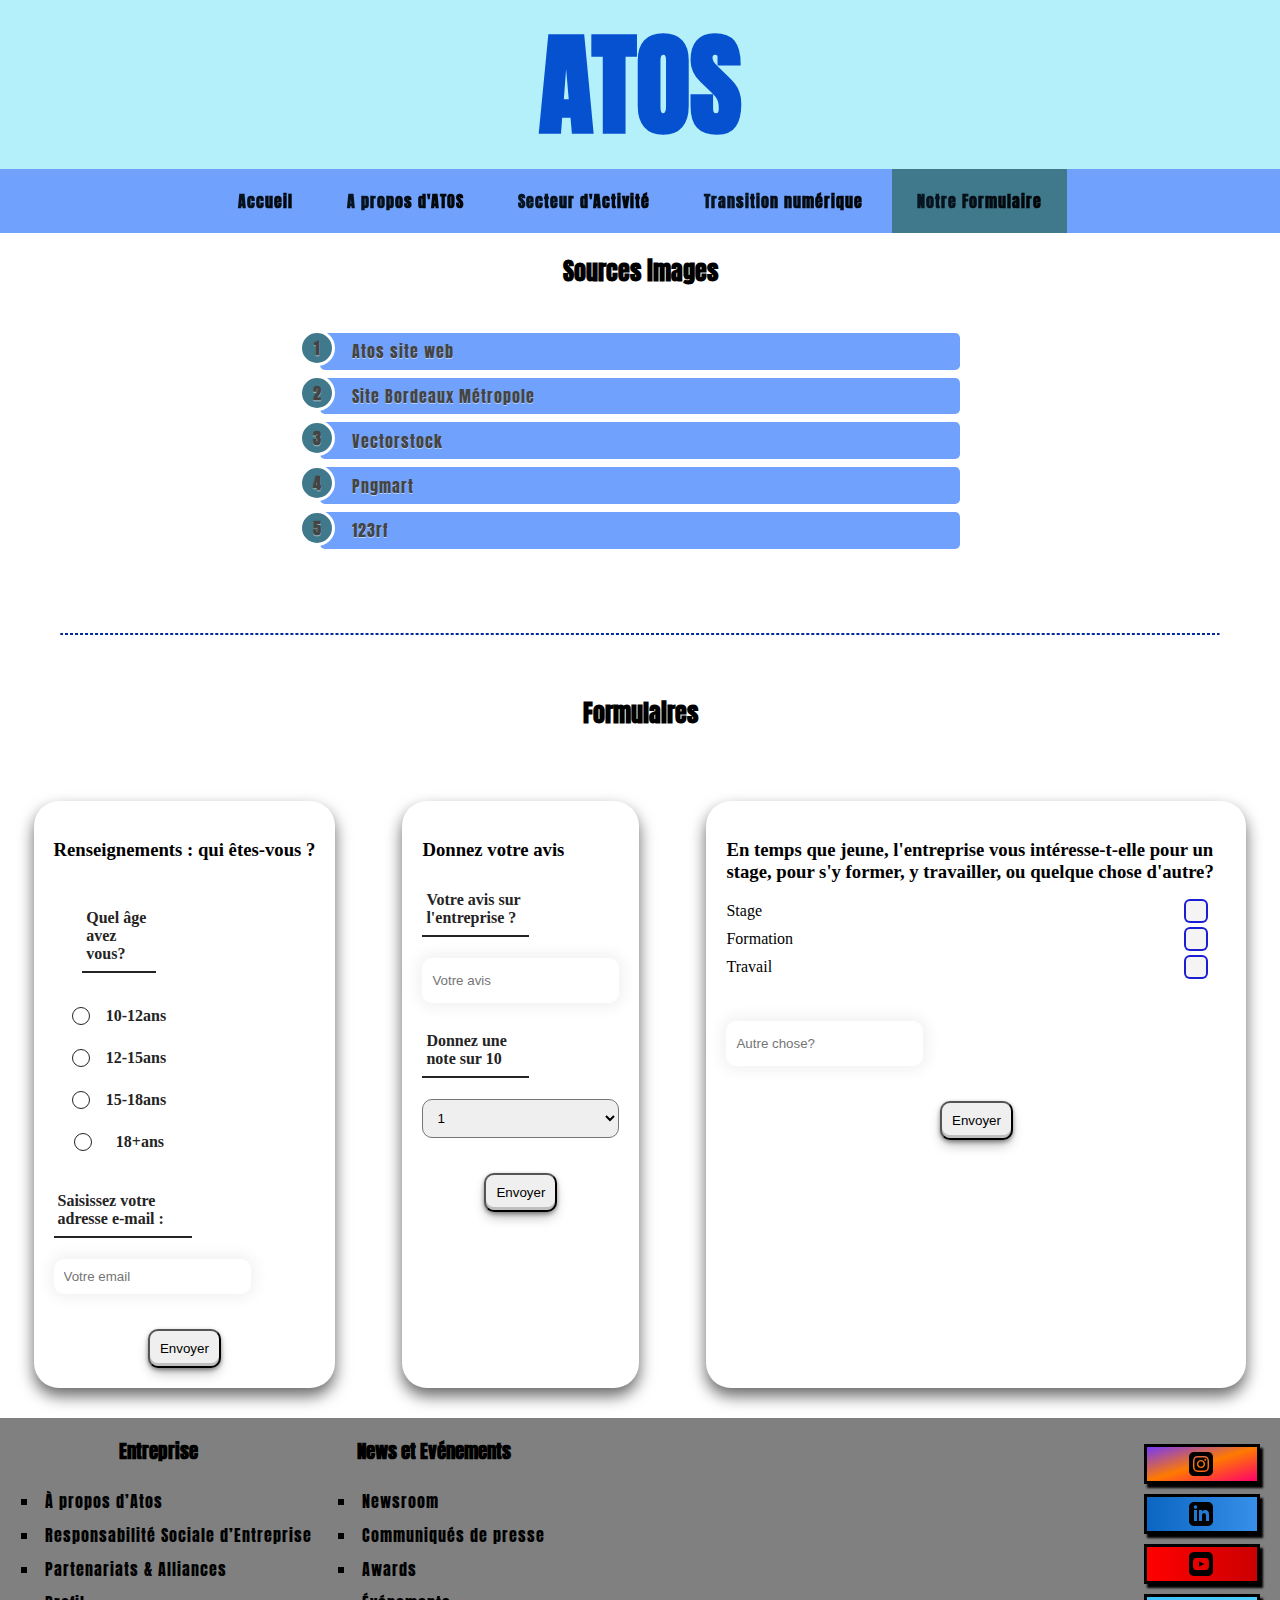
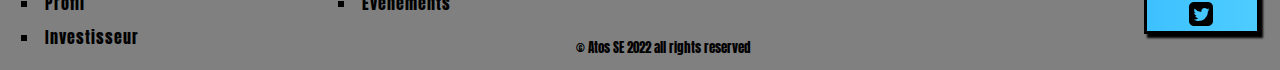
<file: index_formulaire.html>
<!DOCTYPE html>

<html lang="fr">
<head>
    <meta charset="UTF-8">
    <meta http-equiv="X-UA-Compatible" content="IE=edge">
    <meta name="viewport" content="width=device-width, initial-scale=1.0">
    <title>Accueil</title>
    <link rel="stylesheet" href="style.css">
    <link rel="stylesheet" href="nav-footer.css">
    <link rel="stylesheet" href="social.css">
    <link rel="stylesheet" href="button.css">
    <link rel="stylesheet" href="coche.css">
    <link rel="stylesheet" href="texte.css">
    <link rel="stylesheet" href="envoi.css">
</head>
<body>
  <header>
      <h1>ATOS</h1>
  </header>
  <nav>
      <ul id="nav">
          <li><a  href="index.html">Accueil</a></li>
          <li>
            <a href="index2.html">A propos d'ATOS</a>
            <ul class="dropdown">
              <li><a href="http://127.0.0.1:3000/index2.html#ckoua">Atos c’est quoi ?</a></li>
              <li><a href="http://127.0.0.1:3000/index2.html#profil">Stratégie</a></li>
              <li><a href="http://127.0.0.1:3000/index2.html#raison">Notre raison d’être</a></li>
            </ul>
          </li>
          <li  >
            <a href="index3.html">Secteur d'Activité</a>
            <ul class="dropdown">
              <li><a href="http://127.0.0.1:3000/index3.html#act">Activité de l’entreprise</a></li>
              <li><a href="http://127.0.0.1:3000/index3.html#prod">Produits, services et clients</a></li>
              <li><a href="http://127.0.0.1:3000/index3.html#metiers">Nos Metiers</a></li>
            </ul>
          </li >
          <li ><a href="index4.html">Transition numérique</a>
            <ul class="dropdown">
              <li><a href="http://127.0.0.1:3000/index4.html#impact">Impact du site de l’entreprise sur l’environnement</a></li>
              <li><a href="http://127.0.0.1:3000/index4.html#actions">Actions pour la transition numérique et environnementale</a></li>
            </ul>
          </li>
          <li class="active"><a href="index_formulaire.html">Notre Formulaire</a></li>
      </ul>
  </nav>
    <main>
        <h2>Sources images</h2>
        <div class="container2">
            
                     
              <ol>
               <li class=""><a href="https://atos.net/fr/">Atos site web</a></li>
               <li class=""><a href="https://www.bordeaux.fr/o981/bordeaux-metropole">Site Bordeaux Métropole</a></li>
               <li class=""><a href="https://www.vectorstock.com/">Vectorstock</a></li>
               <li class=""><a href="https://www.pngmart.com/fr/">Pngmart</a></li>
               <li class=""><a href="https://fr.123rf.com/">123rf</a></li>
              </ol>
  

          </div>
          <hr>
        <h2>Formulaires</h2>
        <div class="container3">
            <form>
            <div class="form"> <h3>Renseignements  : qui êtes-vous ?</h3> 
                <div class="wrap">
          
            <section class="light">
            
              <h4>Quel âge avez vous?</h4>
            
              <label>
                <input type="radio" name="age">
                <span class="design"></span>
                <span class="text">10-12ans</span>
              </label>
            
              <label>
                <input type="radio" name="age">
                <span class="design"></span>
                <span class="text">12-15ans</span>
              </label>
            
              <label>
                <input type="radio" name="age">
                <span class="design"></span>
                <span class="text">15-18ans</span>
              </label>

              <label>
                <input type="radio" name="age">
                <span class="design"></span>
                <span class="text">  ‎ ‎  18+ans</span>
              </label>
            
            
            </section>   
                
          </div>
            
            <h4>Saisissez votre adresse e-mail : </h4>
            <input type="email" name="email" placeholder="Votre email" required><br>
        
            
              <input type="submit" value="Envoyer" class="envoi">
            
            </div>
          
          </form>

        
           
        
          
          <div class="form">
            <form>
            <h3>Donnez votre avis </h3>
            <h4>Votre avis sur l'entreprise ?</h4>
            <input type="textarea" name="avis" placeholder="Votre avis"  id="avis"><br>
            <h4>Donnez une note sur 10</h4>
            <select name="note" id="note">
                <option value="1">1</option>
                <option value="2">2</option>
                <option value="3">3</option>
                <option value="4">4</option>
                <option value="5">5</option>
                <option value="6">6</option>
                <option value="7">7</option>
                <option value="8">8</option>
                <option value="9">9</option>
                <option value="10">10</option>
            </select>
            <input type="submit" value="Envoyer" class="envoi"></form>

          </div>


          <div class="form">
            <form>
            <h3>En temps que jeune, l'entreprise vous intéresse-t-elle pour un stage, pour s'y former, y travailler, ou quelque chose d'autre? </h3>
              
          <label class="container5">
            <input type="checkbox"  name="Stage">Stage
            <div class="checkmark"></div>
          </label>
          <label class="container5">
            <input type="checkbox" name="Formation">Formation
            <div class="checkmark"></div>
          </label>
          <label class="container5">
            <input type="checkbox" name="Travail">Travail
            <div class="checkmark"></div>
          </label>
          <input class="coche" type="textarea" name="avis" placeholder="Autre chose?"  id="autre"><br>
          <input type="submit" value="Envoyer" class="envoi"></form>
          
        </div>
          
        
        </div>
       
        
          
      
        
    </main>
    <footer>
      <div class="Entreprise">
        <h3>Entreprise</h3>
        <ul>
          <li><a href="#">À propos d’Atos</a></li>
          <li><a href="#">Responsabilité Sociale d’Entreprise</a></li>
          <li><a href="#">Partenariats & Alliances</a></li>
          <li><a href="#">Profil</a></li>
          <li><a href="#">Investisseur</a></li>
        </ul>
      </div>
      <div class="News">
        <h3>News et Evénements</h3>
        <ul>
          <li><a href="#">Newsroom</a></li>
          <li><a href="#">Communiqués de presse</a></li>
          <li><a href="#">Awards</a></li>
          <li><a href="#">Événements</a></li>
        </ul>
      </div>
      <div class="icon">
        <ul>
          <li class="insta_ft"><a href="https://www.instagram.com/atosfr/">INSTA</a><svg xmlns="http://www.w3.org/2000/svg" width="24" height="24" viewBox="0 0 24 24"><path d="M15.233 5.488c-.843-.038-1.097-.046-3.233-.046s-2.389.008-3.232.046c-2.17.099-3.181 1.127-3.279 3.279-.039.844-.048 1.097-.048 3.233s.009 2.389.047 3.233c.099 2.148 1.106 3.18 3.279 3.279.843.038 1.097.047 3.233.047 2.137 0 2.39-.008 3.233-.046 2.17-.099 3.18-1.129 3.279-3.279.038-.844.046-1.097.046-3.233s-.008-2.389-.046-3.232c-.099-2.153-1.111-3.182-3.279-3.281zm-3.233 10.62c-2.269 0-4.108-1.839-4.108-4.108 0-2.269 1.84-4.108 4.108-4.108s4.108 1.839 4.108 4.108c0 2.269-1.839 4.108-4.108 4.108zm4.271-7.418c-.53 0-.96-.43-.96-.96s.43-.96.96-.96.96.43.96.96-.43.96-.96.96zm-1.604 3.31c0 1.473-1.194 2.667-2.667 2.667s-2.667-1.194-2.667-2.667c0-1.473 1.194-2.667 2.667-2.667s2.667 1.194 2.667 2.667zm4.333-12h-14c-2.761 0-5 2.239-5 5v14c0 2.761 2.239 5 5 5h14c2.762 0 5-2.239 5-5v-14c0-2.761-2.238-5-5-5zm.952 15.298c-.132 2.909-1.751 4.521-4.653 4.654-.854.039-1.126.048-3.299.048s-2.444-.009-3.298-.048c-2.908-.133-4.52-1.748-4.654-4.654-.039-.853-.048-1.125-.048-3.298 0-2.172.009-2.445.048-3.298.134-2.908 1.748-4.521 4.654-4.653.854-.04 1.125-.049 3.298-.049s2.445.009 3.299.048c2.908.133 4.523 1.751 4.653 4.653.039.854.048 1.127.048 3.299 0 2.173-.009 2.445-.048 3.298z"/></svg></li>
          <li class="link_ft"><a  href="https://www.linkedin.com/company/atos?original_referer=">LINKEDIN</a><svg xmlns="http://www.w3.org/2000/svg" width="24" height="24" viewBox="0 0 24 24"><path d="M19 0h-14c-2.761 0-5 2.239-5 5v14c0 2.761 2.239 5 5 5h14c2.762 0 5-2.239 5-5v-14c0-2.761-2.238-5-5-5zm-11 19h-3v-11h3v11zm-1.5-12.268c-.966 0-1.75-.79-1.75-1.764s.784-1.764 1.75-1.764 1.75.79 1.75 1.764-.783 1.764-1.75 1.764zm13.5 12.268h-3v-5.604c0-3.368-4-3.113-4 0v5.604h-3v-11h3v1.765c1.396-2.586 7-2.777 7 2.476v6.759z"/></svg></li>
          <li class="yt_ft"><a  href="https://www.youtube.com/@AtosFrance   ">YOUTUBE</a><svg xmlns="http://www.w3.org/2000/svg" width="24" height="24" viewBox="0 0 24 24"><path d="M10 9.333l5.333 2.662-5.333 2.672v-5.334zm14-4.333v14c0 2.761-2.238 5-5 5h-14c-2.761 0-5-2.239-5-5v-14c0-2.761 2.239-5 5-5h14c2.762 0 5 2.239 5 5zm-4 7c-.02-4.123-.323-5.7-2.923-5.877-2.403-.164-7.754-.163-10.153 0-2.598.177-2.904 1.747-2.924 5.877.02 4.123.323 5.7 2.923 5.877 2.399.163 7.75.164 10.153 0 2.598-.177 2.904-1.747 2.924-5.877z"/></svg></li>
          <li class="twitter_ft"><a  href="https://twitter.com/atosFR">TWITTER</a><svg xmlns="http://www.w3.org/2000/svg" width="24" height="24" viewBox="0 0 24 24"><path d="M19 0h-14c-2.761 0-5 2.239-5 5v14c0 2.761 2.239 5 5 5h14c2.762 0 5-2.239 5-5v-14c0-2.761-2.238-5-5-5zm-.139 9.237c.209 4.617-3.234 9.765-9.33 9.765-1.854 0-3.579-.543-5.032-1.475 1.742.205 3.48-.278 4.86-1.359-1.437-.027-2.649-.976-3.066-2.28.515.098 1.021.069 1.482-.056-1.579-.317-2.668-1.739-2.633-3.26.442.246.949.394 1.486.411-1.461-.977-1.875-2.907-1.016-4.383 1.619 1.986 4.038 3.293 6.766 3.43-.479-2.053 1.08-4.03 3.199-4.03.943 0 1.797.398 2.395 1.037.748-.147 1.451-.42 2.086-.796-.246.767-.766 1.41-1.443 1.816.664-.08 1.297-.256 1.885-.517-.439.656-.996 1.234-1.639 1.697z"/></svg></li>
        </ul>
      </div>
<p>© Atos SE 2022 all rights reserved</p>
  
  
  
    </footer>
    
</body>
</html>
</file>
<file: style.css>
body {
  margin: 0px;
  font-family: Anton;
  width: 100%;
}

main h2{
  text-align: center;
}

.container  {
    display: flex;
    flex-wrap: wrap;
    justify-content: space-around;
  }

  .container2  {
    display: flex;
    flex-direction: column;
    flex-wrap: wrap;
    align-items: center;
  }


  .container3  {
    display: flex;
    flex-wrap: wrap;
    justify-content: space-around;
    margin-bottom: 30px;
  }

  .container3  h3{
    max-width: 500px;
  }



  .item {
    width: 30%;
    text-align: center;
   
  }
  
  img {
    width: 100%;
    border-radius: 25px;
    margin-bottom: 10px;
  }



.container-profil {
    display: flex;
    flex-direction: row;
    background-image: linear-gradient(to left,#00d8ff, #0897ff);
    padding: 15px;
    border-radius: 30px;
    border-bottom: 3px solid rgba(255, 255, 255, 0.440);
    border-left: 2px  rgba(255, 255, 255, 0.545) outset;
    box-shadow: -40px 50px 30px rgba(0, 0, 0, 0.280);
    backdrop-filter: blur(5px);
    transform: skewX(5deg);
    margin: auto;
    margin-top: 15px ;
    margin-bottom: 35px;
    max-width: 650px;
  } 

.container-profil img{
    border-radius:100%;
    border: solid;  
  }

  .container-profil3 {
    display: flex;
    flex-direction: row;
    background-image: linear-gradient(to left,#00d8ff, #0897ff);
    padding: 15px;
    border-radius: 30px;
    border-bottom: 3px solid rgba(255, 255, 255, 0.440);
    border-left: 2px  rgba(255, 255, 255, 0.545) outset;
    box-shadow: -40px 50px 30px rgba(0, 0, 0, 0.280);
    backdrop-filter: blur(5px);
    transform: skewX(2deg);
    min-width: 550px;
    max-width: 550px;
    justify-content: center;
    margin: auto;
    margin-top: 75px;
    margin-bottom: 75px;
  } 
 
  .postuler {
    margin: 10px;
   padding-bottom: 30px;
  }

  #item-postuler{
    width: 30%;
    text-align: center;
    padding: 10px;
    flex-grow: calc(1);

  }


  a {
    color: black;
    text-decoration: none;
    letter-spacing: 1px;
  }

  hr {
    border-top: 1px dashed #00299d;
    border-bottom: 1px dashed #00299d;
    margin: 60px;
  } /* hr séprarateurs entre parties */



.card-p2 {   /* pour produits et services page 3   */
  width: 190px;
  height: 160px;
  padding: 0.5rem;
  background-image: linear-gradient(to left,#00d8ff, #0897ff);
  border-radius: 25px;
  backdrop-filter: blur(5px);
  position: relative;
  border-bottom: 3px solid rgba(255, 255, 255, 0.440);
  border-left: 2px  rgba(255, 255, 255, 0.545) outset;
  box-shadow: -40px 50px 30px rgba(0, 0, 0, 0.280);
  transform: skewX(10deg);
  transition: .4s;
  overflow: hidden;
  color: black;
  left:10%;
  margin: 15px;
}



.card-p2:hover {
  width: 550px;
  height: 250px;
  transform: skew(0deg);
}

.card-p3{  /* pour actionnaire  et clients page 3*/
  width: 190px;
  height: 120px;
  padding: 0.5rem;
  background-image: linear-gradient(to left,#00d8ff, #0897ff);
  border-radius: 25px;
  backdrop-filter: blur(5px);
  position: relative;
  border-bottom: 3px solid rgba(255, 255, 255, 0.440);
  border-left: 2px  rgba(255, 255, 255, 0.545) outset;
  box-shadow: -40px 50px 30px rgba(0, 0, 0, 0.280);
  transform: skewX(10deg);
  transition: .4s;
  overflow: hidden;
  color: black;
  left:10%;
  margin: 15px;
}

.card-p3:hover {
  width: 450px;
  height: 300px;
  transform: skew(0deg);
}

.card-p4{ /* envie de nous rejoindre page 1   */
  width: 190px;
  height: 110px;
  padding: 17px;
  background-image: linear-gradient(to left,#00d8ff, #0897ff);
  border-radius: 25px;
  backdrop-filter: blur(5px);
  position: relative;
  border-bottom: 3px solid rgba(255, 255, 255, 0.440);
  border-left: 2px  rgba(255, 255, 255, 0.545) outset;
  box-shadow: -40px 50px 30px rgba(0, 0, 0, 0.280);
  transform: skewX(10deg);
  transition: .4s;
  overflow: hidden;
  color: black;
  margin: auto;

}

.card-p4:hover {
  height: 320px;
  transform: skew(0deg);
}

.card-p5{  /* actualités page 1   */
  width: 190px;
  height: 199px;
  padding: 0.5rem;
  background-image: linear-gradient(to left,#00d8ff, #0897ff);
  border-radius: 25px;
  backdrop-filter: blur(5px);
  position: relative;
  border-bottom: 3px solid rgba(255, 255, 255, 0.440);
  border-left: 2px  rgba(255, 255, 255, 0.545) outset;
  box-shadow: -40px 50px 30px rgba(0, 0, 0, 0.280);
  transform: skewX(0deg);
  transition: .4s;
  overflow: hidden;
  color: black;
  margin: auto;
  display: flex;
  flex-direction: column;
  text-align: center;
  margin: 20px;
}

.card-p5:hover {
  width: 190;
  height: 300px;
  transform: skew(0deg);
  transform: scale(1.2);
}

.card-p5 img{
  width: 150;
  height: 120px;
}


.align {   /* pour tous les autre cards           */
  padding: 1rem;
  display: flex;
  gap: 5px;
  align-self: flex-start;
  text-align: center;

}

.align2 {  /* pour actualités page 1 */
  padding: 5px;
  display: flex;
  flex-direction: column;
  gap: 5px;
  align-self: flex-start;
}

.blue {
  width: 10px;
  height: 10px;
  border-radius: 50%;
  background: linear-gradient(to left,  rgb(65, 135, 192), rgb(4, 0, 250));
  box-shadow: -5px 5px 5px rgba(0, 0, 0, 0.280);
}  /* pour les 3 points sur les cards  */


/* textes des cards*/
.card h1 , .card-p2 h1,.card-p3 h1, .card-p4 h1 {
  text-align: center;
  font-size:x-large;
  margin: 1rem;
  color: black;
  text-shadow: -10px 5px 10px rgba(0, 0, 0, 0.573);
  padding-bottom: 20px;
}

.card-p2 h3, .card-p3 h3, .txtact , .card-p4 h3{
  text-align: center;
  margin: auto;
}

.txtact2{
  font-style: italic;
  font-size:90%;
}

.item #insta {
  background: transparent;
  position: relative;
  padding: 5px 15px;
  display: flex;
  align-items: center;
  font-size: 15px;
  font-weight: 400;
  text-decoration: none;
  cursor: pointer;
  border: 1px solid rgb(131, 58, 1801);
  border-radius: 25px;
  outline: none;
  overflow: hidden;
  color: rgb(131, 58, 1801);
  transition: color 0.3s 0.1s ease-out;
  text-align: center;
  margin: 0 auto;
}

 #Linkedin{
  background: transparent;
  position: relative;
  padding: 5px 15px;
  display: flex;
  align-items: center;
  font-size: 15px;
  font-weight: 400;
  text-decoration: none;
  cursor: pointer;
  border: 1px solid rgb(40, 144, 241);
  border-radius: 25px;
  outline: none;
  overflow: hidden;
  color: rgb(40, 144, 241);
  transition: color 0.3s 0.1s ease-out;
  text-align: center;
  margin: 0 auto;
}

#insta span , #Linkedin span{
  margin: 10px;
}

#insta::before , #Linkedin::before{
  position: absolute;
  top: 0;
  left: 0;
  right: 0;
  bottom: 0;
  margin: auto;
  content: '';
  border-radius: 50%;
  display: block;
  width: 20em;
  height: 20em;
  left: -5em;
  text-align: center;
  transition: box-shadow 0.5s ease-out;
  z-index: -1;
}

#insta:hover {
  color: #fff;
  border: 1px solid rgb(131, 58, 180);
}


#Linkedin:hover{
  color: #fff;
  border: 1px solid rgb(40, 144, 241);
}
#Linkedin:hover::before{
  box-shadow: inset 0 0 0 10em rgb(40, 144, 241);
}
 
#insta:hover::before {
  box-shadow: inset 0 0 0 10em rgb(131, 58, 180);
} 

.container-profil-p2 {
  display: flex;
  flex-wrap: wrap;
  width: max-content;
  margin: 0 auto;
  margin-bottom: 55px;
}

.container-profil-p2 .card-p2 {
    justify-content: space-between;
}

.container-p2 {
  max-width: 50%;
  display: flex;
  padding: 10px;
  margin: auto;
  border: solid;
  border-radius: 30px;
  }

.container-p2 img {
  width: 50%;
  border-radius: 25px;
  margin-bottom: 10px; 
}

.container-p2 p{
  display: flex;
  text-align: center;
  margin: auto;
  font-style: italic;
}

        
ol { /* sources page 5 */
  counter-reset: li; 
  list-style: none; 
  padding: 0;
  text-shadow: 0 1px 0 rgba(255,255,255,.5);
  width: 50%;

}

ol a {
  position: relative;
  display: block;
  padding: .4em .4em .4em 2em;
  margin: .5em 0;
  background: #70a1fd;
  color: #444;
  text-decoration: none;
  border-radius: .3em;
  transition: .3s ease-out;
}

ol a:hover { background: #b4f0f9; }
ol a:hover:before { transform: rotate(360deg); }
ol a:before {
  content: counter(li);
  counter-increment: li;
  position: absolute;
  left: -1.3em;
  top: 50%;
  margin-top: -1.3em;
  background: #40798C;
  height: 30px;
  width: 30px;
  line-height: 30px;
  border: 3px solid #fff;
  text-align: center;
  font-weight: bold;
  border-radius: 20px;
  transition: all .3s ease-out;
}
    

input:focus {
  color: #0651d0;
}

img:hover .texte{
  visibility: visible;
}

img .texte{
  visibility: hidden;
}

.feur img {
  opacity: 100%;
  width: 90%;
  height: auto;

}

.feur {
  display: flex;
  align-items: center;
  justify-content: space-around;
  color: green;
  margin-bottom: 20px;
}

.feur figure {
  width: 150px;
  height: 100%;
}

.flip-card {
  background-color: transparent;
  width: 190px;
  height: 254px;
  perspective: 1000px;
  font-family: sans-serif;
}

.title {
  font-size: 1.5em;
  font-weight: 900;
  text-align: center;
  margin: 0;
}

.flip-card-inner {
  position: relative;
  width: 100%;
  height: 100%;
  text-align: center;
  transition: transform 0.8s;
  transform-style: preserve-3d;
}

.flip-card:hover .flip-card-inner {
  transform: rotateY(180deg);
}

.flip-card-front, .flip-card-back {
  box-shadow: 0 8px 14px 0 rgba(0,0,0,0.2);
  position: absolute;
  display: flex;
  flex-direction: column;
  justify-content: center;
  width: 100%;
  height: 100%;
  -webkit-backface-visibility: hidden;
  backface-visibility: hidden;
  border: 1px solid #22577A;
  border-radius: 1rem;
}


.flip-card-back {
  background-image: linear-gradient(to right, #38A3A5, #57CC99);
  color: white;
  transform: rotateY(180deg);
}

.feur p{
  font-size:12px;
  color: black;

}

.score{
  margin-left: 20px;
  text-align: center;
}

.container6  {
  align-items: center;
  display: flex;
  flex-wrap: wrap;
  justify-content:center;
  margin-bottom: 30px;
}

.container6  h3{
  max-width: 500px;
}

.site{
  text-decoration: underline 3px;

}


.container-profil2 {
  max-width: 800px;
  display: flex;
  margin: 60px;
  flex-direction: row;
  background-image: linear-gradient(to left,#00d8ff, #0897ff);
  padding: 15px;
  border-radius: 30px;
  border-bottom: 3px solid rgba(255, 255, 255, 0.440);
  border-left: 2px  rgba(255, 255, 255, 0.545) outset;
  box-shadow: -40px 50px 30px rgba(0, 0, 0, 0.280);
  backdrop-filter: blur(5px);
  transform: skewX(5deg);
} 


div.contain{
  display: flex;
  flex-direction: column;
align-items: center;
}




.sousform img{
  width: 100px;
  height: 100px;
  display: flex;
  margin: auto;
  margin-top: 50px;
  border: solid;
  border-color: white;
  background-color: white;
  border-radius: 100%;
  padding: 15px;
  transition: all ease 2s;

  }
  
  .sousform .test:hover img{
      transform: translateX(-200px);
  }
  .test:hover h4{
  opacity: 100%;
  }

  .sousform:hover .test  {
    filter: blur(2px);
  }
  
  .sousform .test:hover  {
    filter: none;  
  }
  
  .test {
      display: flex;
      align-items: center;
      --primary: hsl(250, 100%, 44%);
      --other: hsl(0, 0%, 14%);
      position: relative;
      justify-content: center;
  }
  


  .test h4{
    margin-top: 40px;
      position: absolute;
      text-align: center;
      width: 150px;
      opacity: 0%;
      transition: all ease 2s 1s;
      color: var(--other);
      padding: 8px 4px;
      border-bottom: 2px solid var(--other);
      
    }
</file>
<file: nav-footer.css>
nav ul {
    flex-grow: calc(1);
    list-style: none;
    background:#70a1fd ;
    display: inline-block;
    margin: auto;
    flex-wrap: wrap;
    width: 100%;
    padding-left:0 ;
}


nav ul li{
    display: inline-block;
    position: relative;
}

nav ul li a {
    color: #00269f;
    text-decoration: none;
    font-weight: bold;
    font-family: Anton, sans-serif;
    display: block;
    padding: 20px 25px;
    text-align: center;
}

nav ul li ul.dropdown li {
  display: block;

}

nav ul li ul.dropdown li a{
  text-align: center;
  padding: 30px 0 15px 0;
}

nav ul li ul.dropdown{
  width: 100%;
  background: #70a1fd;
  position: absolute;
  z-index: 999;
  display: none;
}

nav ul li a:hover {
  background: #70a1fd;
}

nav ul li:hover ul.dropdown {
  display: block;
  text-align: center;

}

/*menu qui reste sur la page*/
/*.haut{  
  position: fixed;
  right: 0%;
  left: 0%;
  top: 0%;
}*/

#nav {
    text-align: center;
  }

  #nav a {
    
    background-image: linear-gradient(
      to right,
      #123351,
      #000 
    );
    
    background-size: 200% 100%;
    background-position: -100%;
    display: inline-block;
    
    position: relative;
    -webkit-background-clip: text;
    -webkit-text-fill-color: transparent;
    transition: all 0.3s ease-in-out;
  }
  
  #nav a:before{
    content: '';
    background: #123351;
    display: block;
    position: absolute;
    bottom: -3px;
    left: 0;
    width: 0;
    height: 3px;
    transition: all 0.3s ease-in-out;
  }
  
  #nav a:hover {
   background-position: 0;
  }
  
  #nav a:hover::before{
    width: 100%;
  }

footer {
  display: flex;
  flex-direction: row;
  background-color: grey;
  position: relative;
}
    footer h3 {
    text-align: center;
  }
  
  footer ul li {
    padding: 5px;
  }
  
  footer ul {
    list-style-type:square;
  }
  footer p {
    position: absolute;
    bottom: 0;
    left: 45%;
    font-size: small;
  }

  .reseaux {
    display: flex;
    flex-direction: column;
  }



  

@font-face {
  font-family: Anton;
  src: url(./Anton-Regular.ttf);
}

header h1 {
  color: #0651d0;
  margin: auto;
  background-color: #b4f0f9;
  text-align: center;
  font-size: 700%;
}


.active{
  background-color: #40798C;
}
/* classe active dans la barre de nav */
</file>
<file: social.css>
.icon ul {
    list-style: none;

  }

.icon{
    display: flex;
    position: absolute;
    right: 10px;
    top: auto;
}

  .icon li {
    display: flex;
    position: relative;
    width: 100px;
    border: solid;
    background-color: aliceblue;
    box-shadow: 3px 4px 2px #000;
    margin: 10px;
    text-align: center;
    transition: all 1s ease;
  }

  .icon li svg {
    position: absolute;
    right: 40%;
    transition: all 1s ease;
  }

  .icon li a {
    margin-left: 5px;
    visibility: hidden;
    color: whitesmoke;
  }

  .icon li:hover a {
    transition-delay: 0.5s;
    visibility: visible;
  }

  .icon li:hover svg {
    right: 5px; 
  }


  .yt_ft {
    background-image: linear-gradient(to right , red , #c00);
  }

  .link_ft {
    background-image: linear-gradient(to right , #0a66c2 , #378fe9);
  }
  .insta_ft {
    background-image: linear-gradient(to bottom right , #7638fa ,#ff7a00, #ff0169);
  }

  .twitter_ft {
    background-image: linear-gradient(to right , #3dc1ff, #4dccff);

  }
</file>
<file: button.css>
.button {
    display: inline-flex;
    height: 40px;
    width: 150px;
    border: 2px solid #002239;
    color: #00299d;
    text-transform: uppercase;
    text-decoration: none;
    font-size: .8em;
    letter-spacing: 1.5px;
    align-items: center;
    justify-content: center;
    margin: auto  ;
    overflow: hidden;
  }


  #button-2 {
    position: relative;
    overflow: hidden;
    cursor: pointer;
  }
  
  #button-2 a {
    position: relative;
    transition: all .35s ease-Out;
  }
  
  #slide {
    width: 100%;
    height: 100%;
    left: -200px;
    background: #00299d;
    position: absolute;
    transition: all .35s ease-Out;
    bottom: 0;
  }
  
  #button-2:hover #slide {
    left: 0;
  }
  
  #button-2:hover a {
    color: white;
  }
  
  button {
    position: relative;
    display: inline-block;
    cursor: pointer;
    outline: none;
    border: 0;
    vertical-align: middle;
    text-decoration: none;
    background: transparent;
    padding: 0;
    font-size: inherit;
    font-family: inherit;
    border: 2px #282936 solid;
    border-radius: 50px;
    padding: 2px;
   }
   
   button.learn-more {
    width: 12rem;
    height: auto;
   }
   
   button.learn-more .circle {
    transition: all 0.45s cubic-bezier(0.65, 0, 0.076, 1);
    position: relative;
    display: block;
    margin: 0;
    width: 3rem;
    height: 3rem;
    background: #282936;
    border-radius: 1.625rem;
   }
   
   button.learn-more .circle .icon {
    transition: all 0.45s cubic-bezier(0.65, 0, 0.076, 1);
    position: absolute;
    top: 0;
    bottom: 0;
    margin: auto;
    background: #fff;
   }
   
   button.learn-more .circle .icon.arrow {
    transition: all 0.45s cubic-bezier(0.65, 0, 0.076, 1);
    left: 0.625rem;
    width: 1.125rem;
    height: 0.125rem;
    background: none;
   }
   
   button.learn-more .circle .icon.arrow::before {
    position: absolute;
    content: "";
    top: -0.29rem;
    right: 0.0625rem;
    width: 0.625rem;
    height: 0.625rem;
    border-top: 0.125rem solid #fff;
    border-right: 0.125rem solid #fff;
    transform: rotate(45deg);
   }
   
   button.learn-more .button-text {
    transition: all 0.45s cubic-bezier(0.65, 0, 0.076, 1);
    position: absolute;
    top: 0;
    left: 0;
    right: 0;
    bottom: 0;
    padding: 0.75rem 0;
    margin: 0 0 0 1.85rem;
    color: #282936;
    font-weight: 700;
    line-height: 1.6;
    text-align: center;
    text-transform: uppercase;
   }
   
   button:hover .circle {
    width: 100%;
   }
   
   button:hover .circle .icon.arrow {
    background: #fff;
    transform: translate(4.5rem, 0);
   }
   
   button:hover .button-text {
    color: #fff;
    margin: 0;
   }
   .cta {
    border: none;
    background: none;
    margin-top: 15px;

  }

  .cta span {
    padding-bottom: 7px;
    letter-spacing: 4px;
    font-size: 14px;
    padding-right: 15px;
    text-transform: uppercase;
  }

  .cta svg {
    transform: translateX(-8px);
    transition: all 0.3s ease;
  }

  .cta:hover svg {
    transform: translateX(0);
  }

  .cta:active svg {
    transform: scale(0.9);
  }

  .hover-underline-animation {
    position: relative;
    color: black;
    padding-bottom: 10px;
  }

  .hover-underline-animation:after {
    content: "";
    position: absolute;
    width: 100%;
    transform: scaleX(0);
    height: 2px;
    bottom: 0;
    left: 0;
    background-color: #000000;
    transform-origin: bottom right;
    transition: transform 0.25s ease-out;
  }

  .cta:hover .hover-underline-animation:after {
    transform: scaleX(1);
    transform-origin: bottom left;
  }
</file>
<file: coche.css>
/* cacher checkbox initiale */
.container5 input {
    
    position: absolute;
    opacity: 0;
    cursor: pointer;
    height: 0;
    width: 0;
  }
  
  .container5 {
    margin-top: 10px;
    margin-bottom: 10px;
    display: flex;
    gap: 10px;
  }
  
  
  /* checkbox customisee */
  .checkmark {
    position: relative;
    box-shadow: rgb(27, 30, 211) 0px 0px 0px 2px;
    background-color: rgba(16, 16, 16, 0.048);
    height: 20px;
    width: 20px;
    margin-right: 10px;
    flex-shrink: 0;
    margin-top: -1px;
    transition: all 0.2s ease 0s;
    cursor: pointer;
    transform-origin: 0px 10px;
    border-radius: 4px;
    margin: -1px 10px 0px 0px;
    padding: 0px;
    box-sizing: border-box;
  }
  
  .container5 input:checked ~ .checkmark {
    box-shadow: rgb(85, 91, 179) 0px 0px 0px 2px;
    background-color: rgba(24, 83, 245, 0.5);
    height: 20px;
    width: 20px;
    margin-right: 10px;
    flex-shrink: 0;
    margin-top: -1px;
    transition: all 0.2s ease 0s;
    cursor: pointer;
    transform-origin: 0px 10px;
    border-radius: 4px;
    margin: -1px 10px 0px 0px;
    padding: 0px;
    box-sizing: border-box;
  }
  
  .checkmark:after {
    content: "";
    position: absolute;
    display: none;
  }
  
  .container5 input:checked ~ .checkmark:after {
    display: block;
  }
  
  /* le style */
  .container5 .checkmark:after {
    left: 0.45em;
    top: 0.25em;
    width: 0.25em;
    height: 0.5em;
    border: solid white;
    border-width: 0 0.15em 0.15em 0;
    transform: rotate(45deg);
    transition: all 500ms ease-in-out;
  }


  div.checkmark{
    position: absolute;
    right: 10px;
  }

  input.coche{
    margin-top: 35px;
  }












  body{
    accent-color: black;
    --other: hsl(0, 0%, 14%);
  }




h4{
  width: 50%;
  min-height: inherit;
  display: flex;
  justify-content: center;
  align-items: center;
  flex-direction: column;
  position: relative;
}

  section {
    width: 50%;
    min-height: inherit;
  
    display: flex;
    justify-content: center;
    align-items: center;
    flex-direction: column;
  
    position: relative;
  }

.light {
  --primary: hsl(250, 100%, 44%);
  --other: hsl(0, 0%, 14%);

}


/* h1 */
h4 {
  color: var(--other);
  padding: 8px 4px;
  border-bottom: 2px solid var(--other);
}


/* label */
label {
  display: flex;
  justify-content: flex-start;
  align-items: center;
  flex-wrap: nowrap;

  margin: 12px 0;

  cursor: pointer;
  position: relative;
}


/* input */
input[type=radio] {
  opacity: 0;
  position: absolute;
  left: 50%;
  top: 50%;
  transform: translate(-50%, -50%);
  z-index: -1;
}


/* .design */
.design {
  width: 16px;
  height: 16px;

  border: 1px solid var(--other);
  border-radius: 100%;
  margin-right: 16px;

  position: relative;
}

.design::before,
.design::after {
  content: "";
  display: block;

  width: inherit;
  height: inherit;

  border-radius: inherit;

  position: absolute;
  transform: scale(0);
  transform-origin: center center;
}

.design:before {
  background: var(--other);
  opacity: 0;
  transition: .3s;
}

.design::after {
  background: var(--primary);
  opacity: .4;
  transition: .6s;
}


/* .text */
.text {
  color: var(--other);
  font-weight: bold;
}


/* checked state */
input[type=radio]:checked+.design::before {
  opacity: 1;
  transform: scale(.6);
}


/* other states */
input[type=radio]:hover+.design,
input[type=radio]:focus+.design {
  border: 1px solid var(--primary);
}

input[type=radio]:hover+.design:before,
input[type=radio]:focus+.design:before {
  background: var(--primary);
}

input[type=radio]:hover~.text {
  color: var(--primary);
}

input[type=radio]:focus+.design::after,
input[type=radio]:active+.design::after {
  opacity: .1;
  transform: scale(2.6);
}


.form{
margin-top: 50px;
}
</file>
<file: texte.css>
input[type=textarea], input[type=email] {
    padding:10px;
    border:0;
    box-shadow:0 0 15px 4px rgba(0,0,0,.06);
    border-radius: 10px;
  }   


  input[type=textarea]{
    height: 25px;
  }


  select {
    width: 100%;
    padding:10px;
    border-radius:10px;

  }

  select:hover{
    background-color: rgba(24, 83, 245, 0.5);
    color: white;
}




.form{
    font-family: Georgia, 'Times New Roman', Times, serif;
    border-radius: 25px;
    background-color: f1f1f3 ;
    cursor: pointer;
    padding: 20px;
    box-shadow: 0px 8px 16px 0px rgb(0 0 0 / 60%);}


.form:hover h3{
    color: rgb(85, 91, 179);
    text-decoration: underline;
}



.form2{
  font-family: Georgia, 'Times New Roman', Times, serif;
  border-radius: 25px;
  background-color: f1f1f3 ;
  cursor: pointer;
  padding: 20px;
  box-shadow: 0px 8px 16px 0px rgb(0 0 0 / 60%);
  min-width: 700px;

}


.form2:hover h3{
  color: rgb(85, 91, 179);
  text-decoration: underline;
}
</file>
<file: envoi.css>
.envoi{
    display: flex;
    margin: auto;
    margin-top: 35px;
    border-radius: 10px;
    padding: 10px;
    box-shadow: rgba(0, 0, 0, 0.4) 0px 2px 4px, rgba(0, 0, 0, 0.3) 0px 7px 13px -3px, rgba(0, 0, 0, 0.2) 0px -3px 0px inset;
    
}

.envoi:hover{
transform: scale(1.2);

}
</file>
